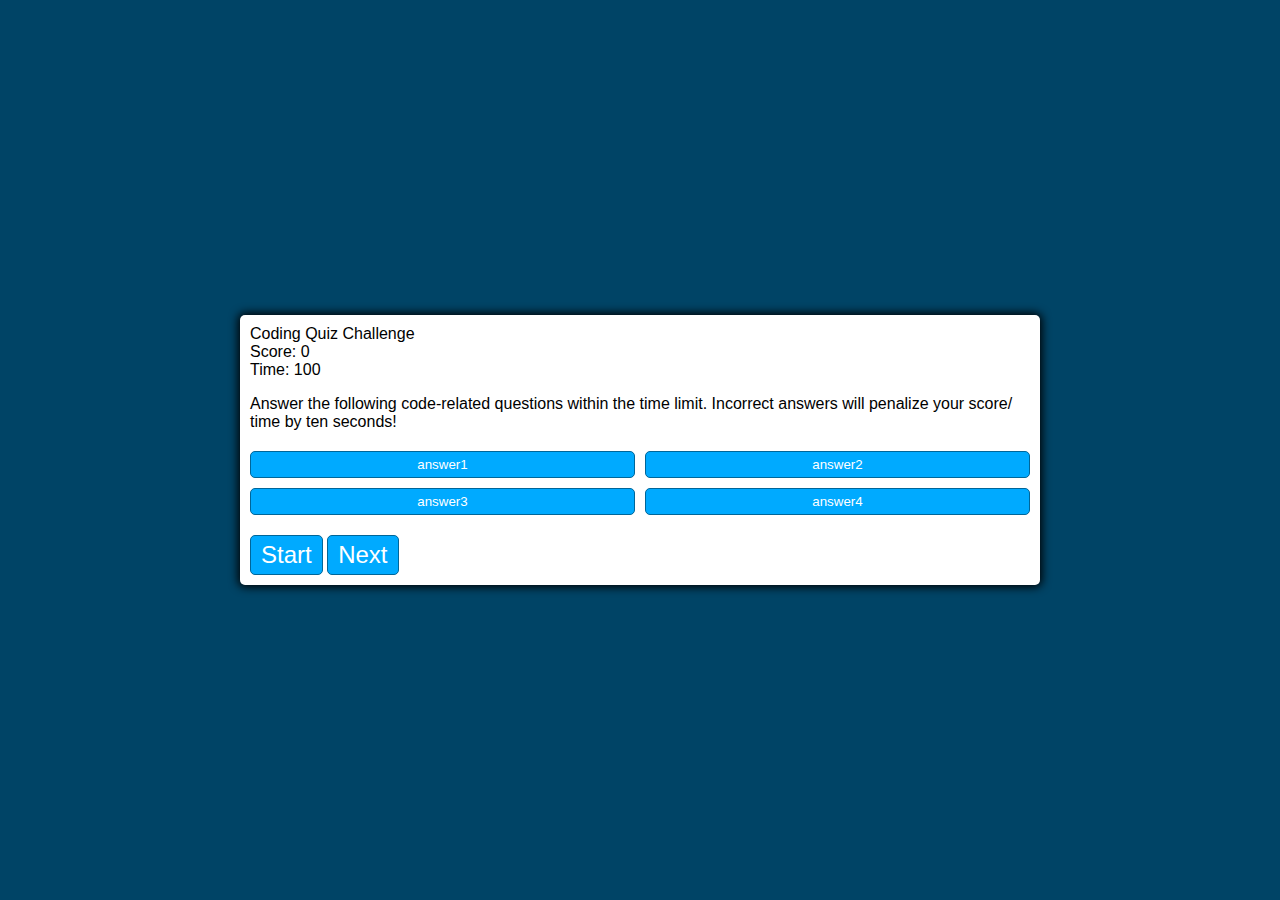
<file: index.html>
<!DOCTYPE html>
<html lang="en">
<head>
    <meta charset="UTF-8">
    <meta name="viewport" content="width=device-width, initial-scale=1.0">
    <link href="styles.css" rel="stylesheet"> 
    <!-- <link href="highscores.html" rel="stylesheet"> -->
    <script defer src="script.js"></script>   
    <title>Code Quiz</title>
</head>
<body>
    <div class ="container">
        <div id ="question-container" class ="hide"></div>
        <div id ="question">Coding Quiz Challenge</div>
        <text>Score: <text id="score001">0</text></text><br/>
        <text>Time: <text id="time001">100</text></text><br/>
        <p>
            Answer the following code-related questions within the time
            limit. Incorrect answers will penalize your score/ time
            by ten seconds!
        </p>
        <div id ="answer-buttons" class ="btn-grid">
            <button class = "btn">answer1</button>
            <button class = "btn">answer2</button>
            <button class = "btn">answer3</button>
            <button class = "btn">answer4</button>
        </div>
        <div class ="controls">
            <button id ="start-btn" class ="start-btn btn">Start</button>
            <button id ="next-btn" class ="next-btn btn ">Next</button>
        </div>
    </div>
</body>
</html>
</file>
<file: styles.css>
*, *::before, *::after {
    box-sizing: border-box;
    font-family: Verdana, Geneva, Tahoma, sans-serif;
}

:root {
    --hue-neutral: 200;
    --hue-wrong: 0;
    --hue-correct: 145;
}

body {
    --hue: var(--hue-neutral);
    padding: 0;
    margin: 0;
    display: flex;
    width: 100vw;
    height: 100vh;
    justify-content: center;
    align-items: center;
    background-color: hsl(var(--hue), 100%, 20%);
}

body.correct {
    --hue: var(--hue-correct);
}

body.wrong {
    --hue: var(--hue-wrong);
}

.container {
    width: 800px;
    max-width: 80%;
    background-color: white;
    border-radius: 5px;
    padding: 10px;
    box-shadow: 0 0 10px 2px;
}

.btn-grid {
    display: grid;
    grid-template-columns: repeat(2, auto);
    gap: 10px;
    margin: 20px 0;
}

.btn {
    --hue: var(--hue-neutral);
    border: 1px solid hsl(var(--hue), 100%, 30%);
    background-color: hsl(var(--hue), 100%, 50%);
    border-radius: 5px;
    padding: 5px 10px;
    color: white;
    outline: none;
}

.btn:hover {
    border-color: black;
}

.btn.correct {
    --hue: var(--hue-correct);
    color: black;
}

.btn.wrong {
    --hue: var(--hue-wrong);
}

.start-btn, .next-btn {
    font-size: 1.5rem;
    justify-content: center;
    align-items: center;
}

.hide {
    display: none;
}
</file>
